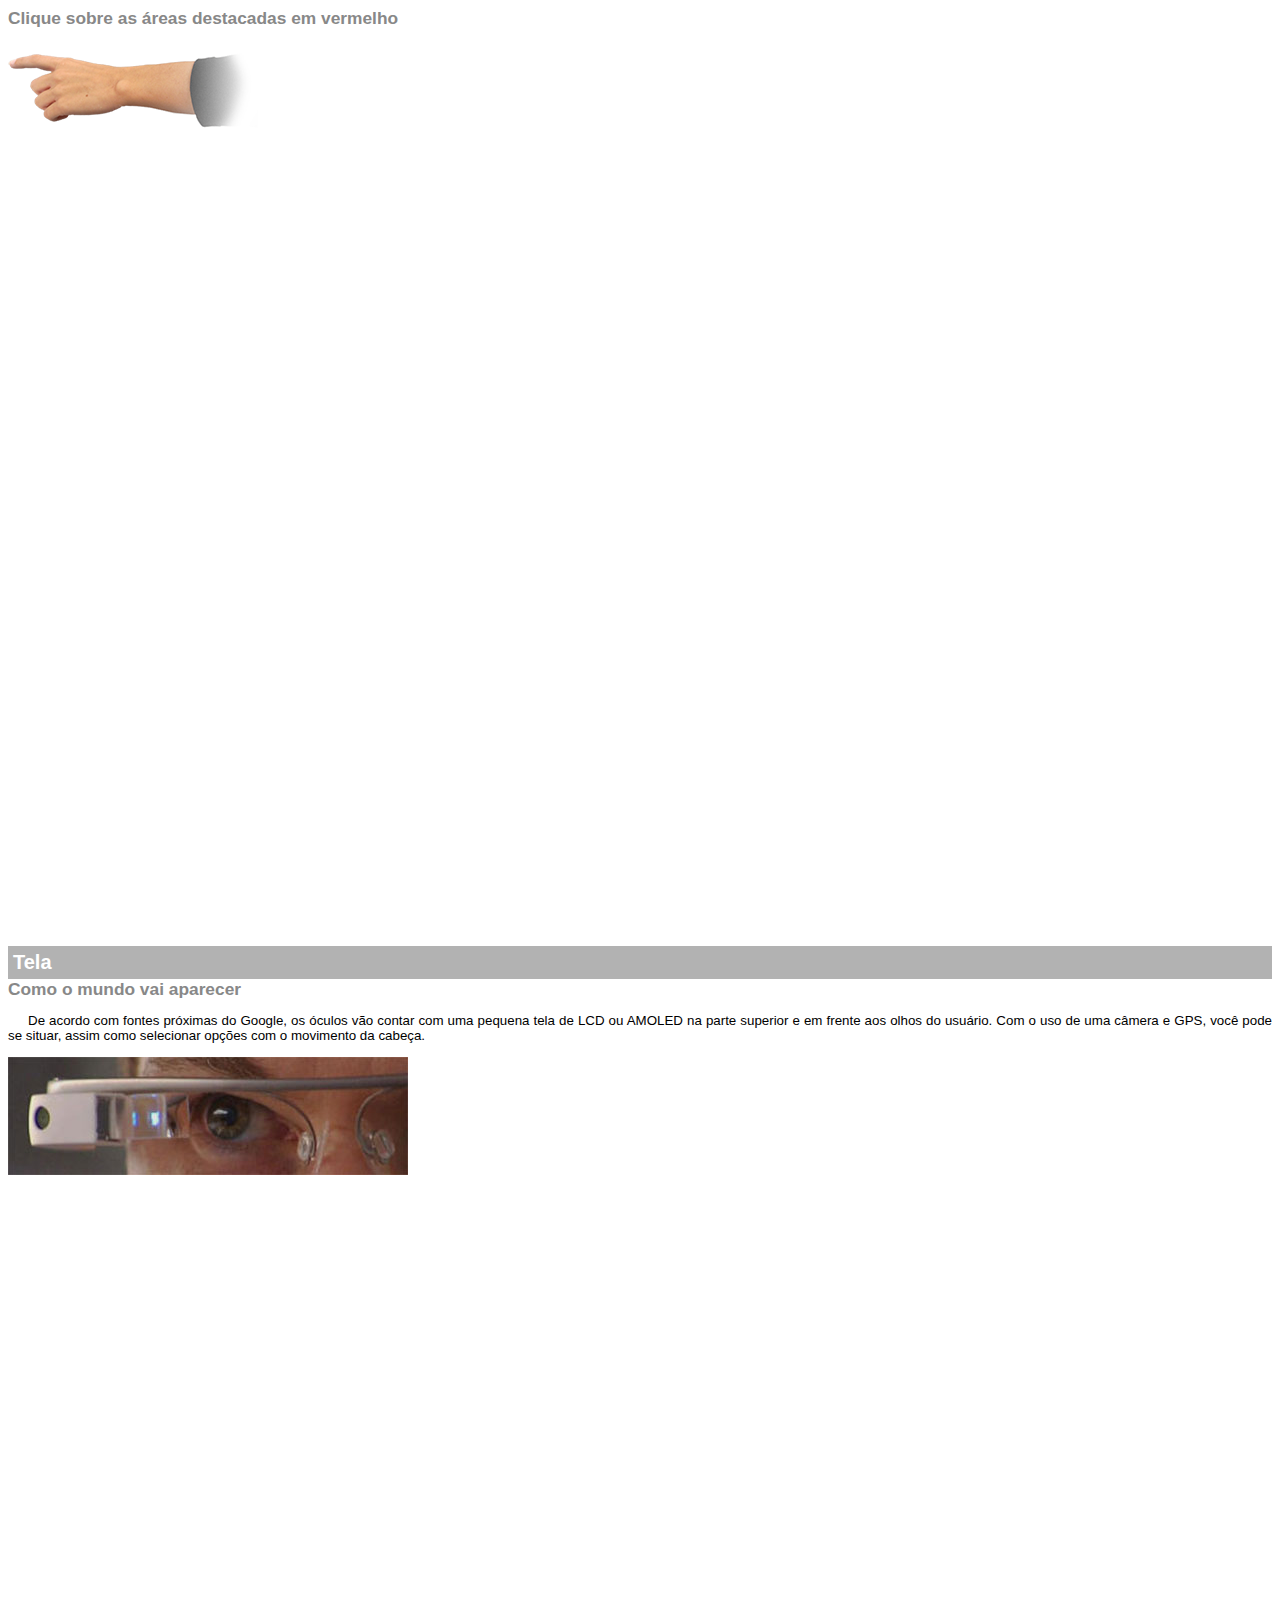
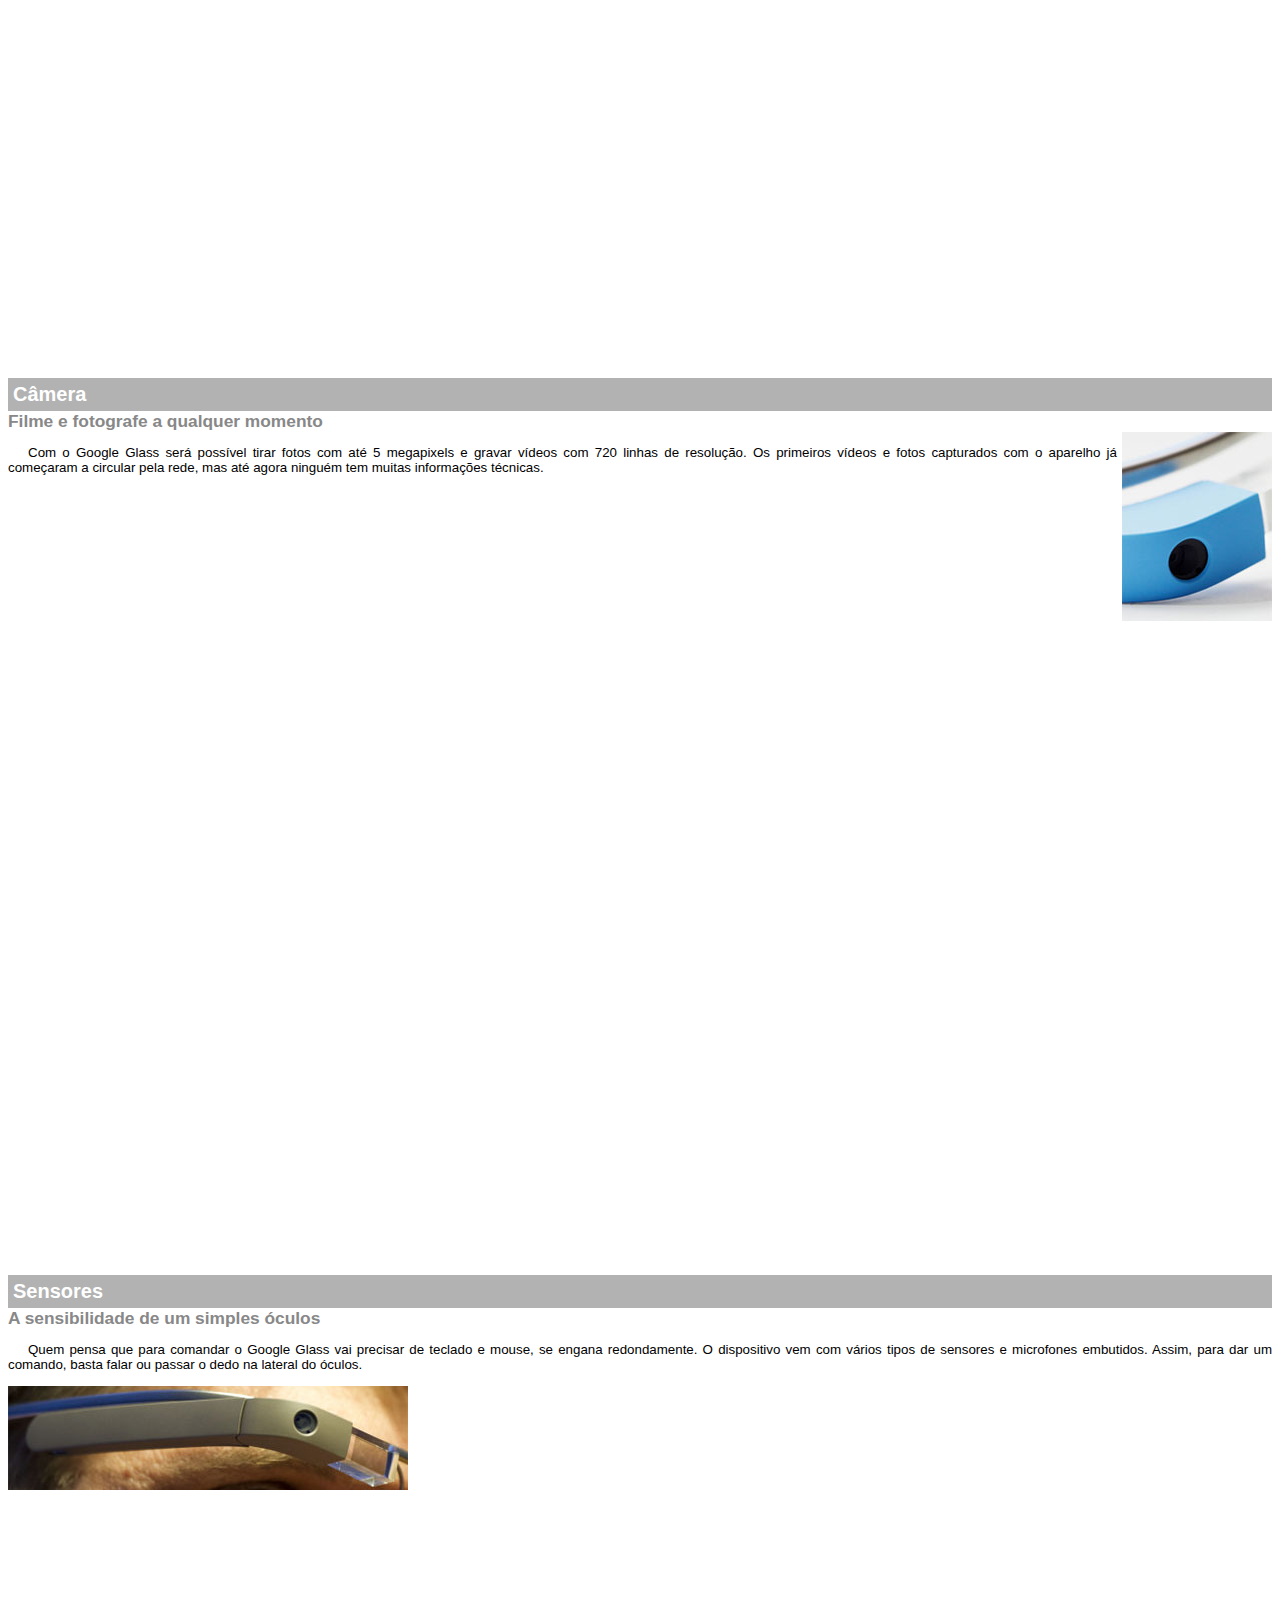
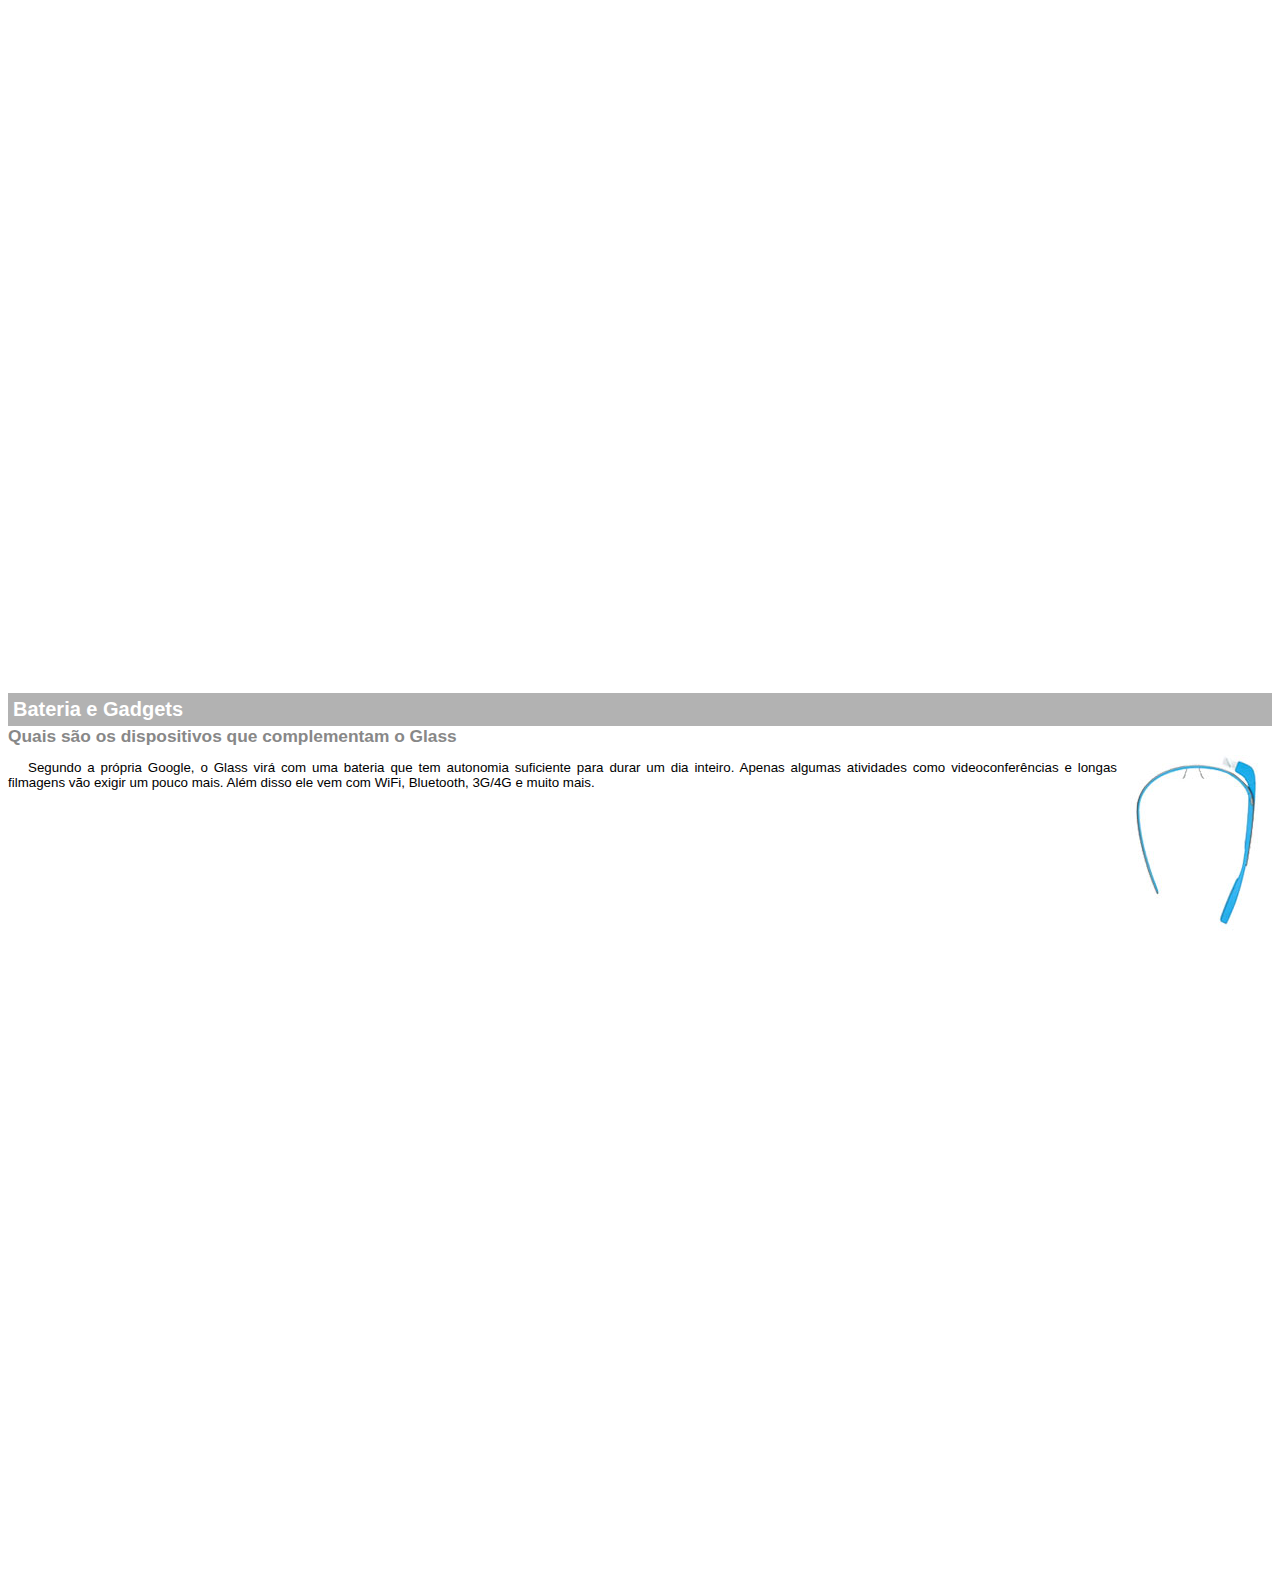
<file: google-glass.html>
<!DOCTYPE html>
<html>

<head>
    <meta charset="utf-8" />
    <title>Informações sobre o Google Glass</title>
    <style type="text/css">
        body {
            font-family: Arial;
            font-size: 10pt;
            overflow: hidden;
        }
        
        p {
            text-align: justify;
            text-indent: 20px;
        }
        
        article {
            margin-bottom: 800px;
        }
        
        article h1 {
            font-size: 15pt;
            color: #ffffff;
            background-color: rgba(0, 0, 0, .3);
            padding: 5px;
            margin: 0px;
        }
        
        article h2 {
            font-size: 13pt;
            color: #888888;
            margin: 0px;
        }
        
        img.img-dir {
            display: block;
            float: right;
            margin-left: 5px;
        }
    </style>
</head>

<body>
    <article id="topo">
        <header>
            <h2>Clique sobre as áreas destacadas em vermelho</h2>
        </header>
        <img src="imagens/mao.png" alt="mão apontando para esquerda">
    </article>


    <article id="tela">
        <header>
            <h1>Tela</h1>
            <h2>Como o mundo vai aparecer</h2>
        </header>
        <p>De acordo com fontes próximas do Google, os óculos vão contar com uma pequena tela de LCD ou AMOLED na parte superior e em frente aos olhos do usuário. Com o uso de uma câmera e GPS, você pode se situar, assim como selecionar opções com o movimento
            da cabeça.</p>

        <img src="imagens/det-tela.jpg" alt="tella do google glass">
    </article>

    <article id="camera">
        <header>
            <h1>Câmera</h1>
            <h2>Filme e fotografe a qualquer momento</h2>
        </header>
        <img src="imagens/det-camera.jpg" class="img-dir" alt="Câmera do google glass">
        <p>Com o Google Glass será possível tirar fotos com até 5 megapixels e gravar vídeos com 720 linhas de resolução. Os primeiros vídeos e fotos capturados com o aparelho já começaram a circular pela rede, mas até agora ninguém tem muitas informações
            técnicas.</p>
    </article>

    <article id="sensores">
        <header>
            <h1>Sensores</h1>
            <h2>A sensibilidade de um simples óculos</h2>
        </header>
        <p>Quem pensa que para comandar o Google Glass vai precisar de teclado e mouse, se engana redondamente. O dispositivo vem com vários tipos de sensores e microfones embutidos. Assim, para dar um comando, basta falar ou passar o dedo na lateral do
            óculos.</p>
        <img src="imagens/det-touch.jpg" alt="Sensores do google glass">
    </article>

    <article id="gadgets">
        <header>
            <h1>Bateria e Gadgets</h1>
            <h2>Quais são os dispositivos que complementam o Glass</h2>
        </header>
        <img src="imagens/det-bateria.jpg" class="img-dir" alt="Bateria e gadgets do google glass">
        <p>Segundo a própria Google, o Glass virá com uma bateria que tem autonomia suficiente para durar um dia inteiro. Apenas algumas atividades como videoconferências e longas filmagens vão exigir um pouco mais. Além disso ele vem com WiFi, Bluetooth,
            3G/4G e muito mais.</p>
    </article>
</body>

</html>
</file>
